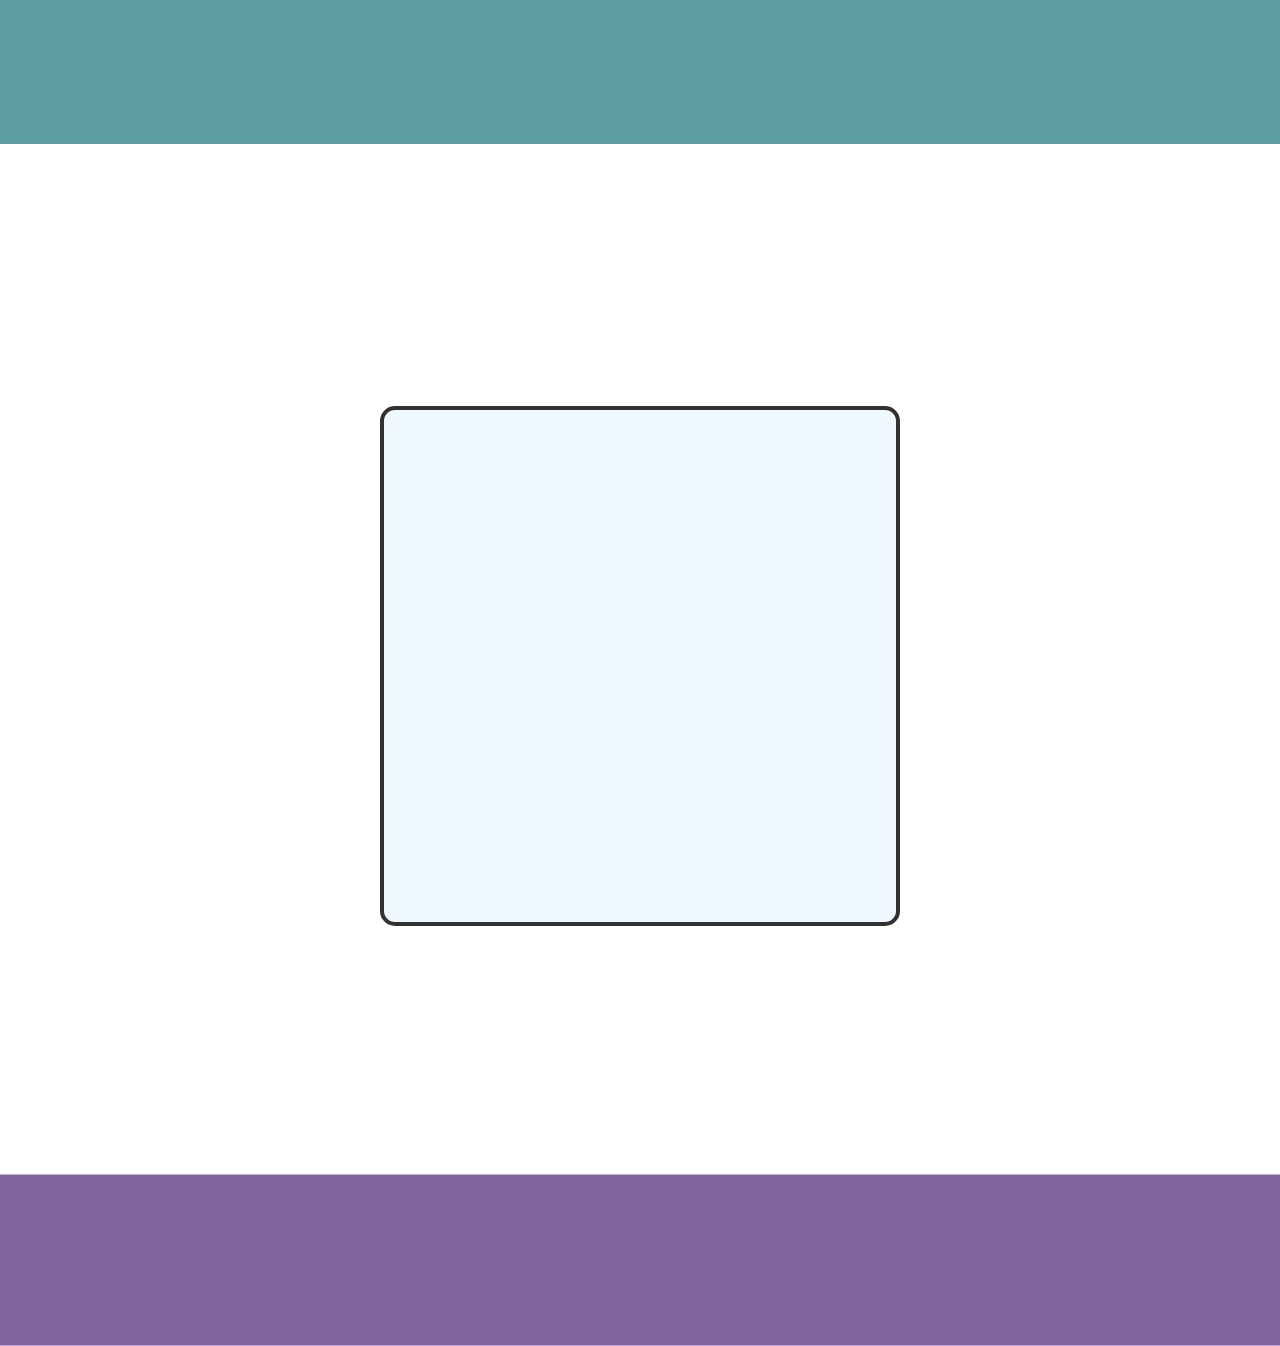
<file: Planificación/index.html>
<!DOCTYPE html>
<html lang="es">

<head>
    <meta charset="UTF-8">
    <meta name="viewport" content="width=device-width, initial-scale=1.0">
    <title>Document</title>
    <link rel="stylesheet" href="estilo_A_login.css">
    <!-- <link href="https://cdn.jsdelivr.net/npm/bootstrap@5.3.5/dist/css/bootstrap.min.css" rel="stylesheet" integrity="sha384-SgOJa3DmI69IUzQ2PVdRZhwQ+dy64/BUtbMJw1MZ8t5HZApcHrRKUc4W0kG879m7" crossorigin="anonymous"> -->

</head>

<body>
    <div class="header">
        <div class="nav"></div>
    </div>
    <div class="main">
        <div class="aside"></div>
    </div>
    <div class="footer"></div>
</body>

</html>
</file>
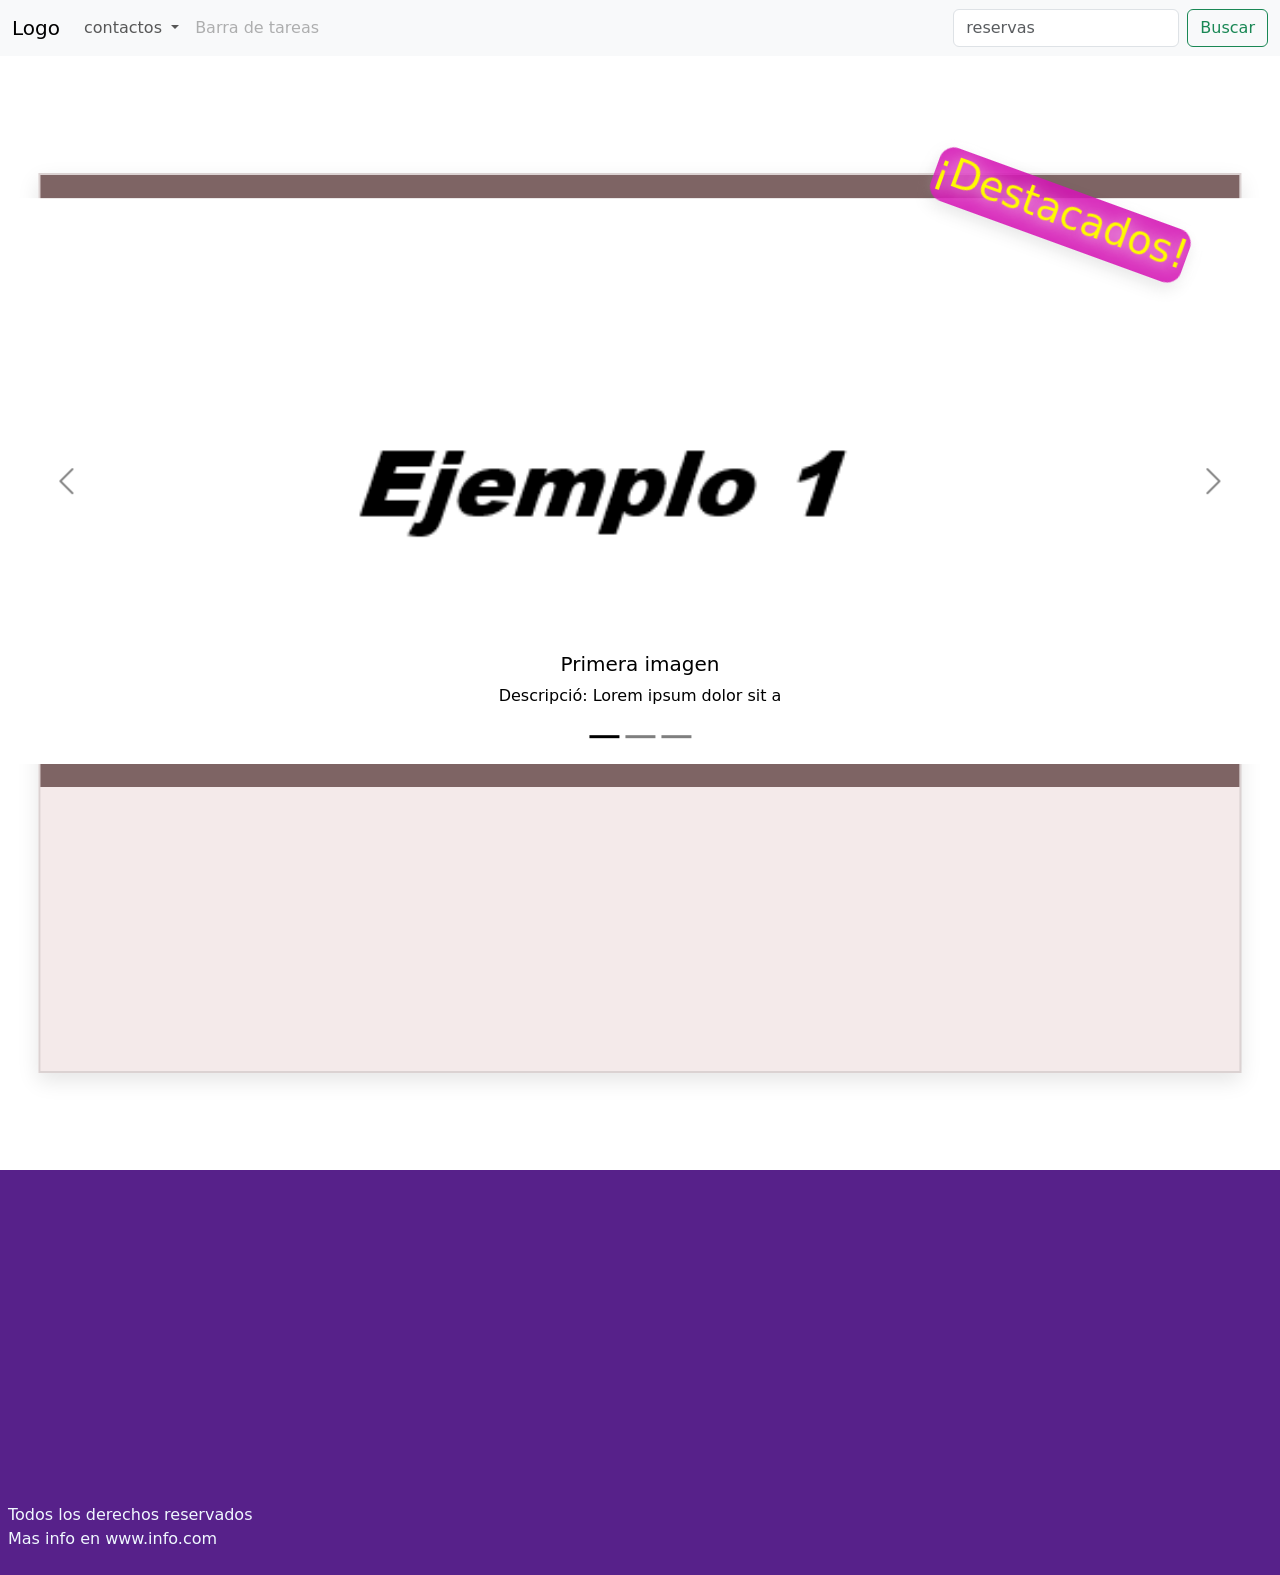
<file: Planificación/boostrap.html>
<!DOCTYPE html>
<html lang="es">

<head>
    <meta charset="UTF-8">
    <meta name="viewport" content="width=device-width, initial-scale=1.0">
    <link rel="stylesheet" href="estilo_B.css">
    <link href="https://cdn.jsdelivr.net/npm/bootstrap@5.3.5/dist/css/bootstrap.min.css" rel="stylesheet"
        integrity="sha384-SgOJa3DmI69IUzQ2PVdRZhwQ+dy64/BUtbMJw1MZ8t5HZApcHrRKUc4W0kG879m7" crossorigin="anonymous">

    <title>Sanar</title>
</head>

<body>
    <nav class="navbar navbar-expand-lg bg-body-tertiary">
        <div class="container-fluid">
            <a class="navbar-brand" href="#">Logo</a>
            <button class="navbar-toggler" type="button" data-bs-toggle="collapse"
                data-bs-target="#navbarSupportedContent" aria-controls="navbarSupportedContent" aria-expanded="false"
                aria-label="Toggle navigation">
                <span class="navbar-toggler-icon"></span>
            </button>
            <div class="collapse navbar-collapse" id="navbarSupportedContent">
                <ul class="navbar-nav me-auto mb-2 mb-lg-0">


                    <li class="nav-item dropdown">
                        <a class="nav-link dropdown-toggle" href="#" role="button" data-bs-toggle="dropdown"
                            aria-expanded="false">
                            contactos
                        </a>
                        <ul class="dropdown-menu">
                            <li><a class="dropdown-item" href="#">Correos electronicos</a></li>
                            <li>
                                <hr class="dropdown-divider">
                            </li>
                            <li><a class="dropdown-item" href="#">ejemplo1@ejemplo.com</a></li>
                            <li><a class="dropdown-item" href="#">ejemplo2@ejemplo.com</a></li>


                        </ul>
                    </li>
                    <li class="nav-item">
                        <a class="nav-link disabled" aria-disabled="true">Barra de tareas</a>
                    </li>
                </ul>
                <form class="d-flex" role="search">
                    <input class="form-control me-2" type="search" placeholder="reservas" aria-label="Search">
                    <button class="btn btn-outline-success" type="submit">Buscar</button>
                </form>
            </div>
        </div>
    </nav>
    <main>
        <div class="contenedor">
            <div id="carouselExampleDark" class="carousel carousel-dark slide">
                <div class="carousel-indicators">
                    <button type="button" data-bs-target="#carouselExampleDark" data-bs-slide-to="0" class="active"
                        aria-current="true" aria-label="Slide 1"></button>
                    <button type="button" data-bs-target="#carouselExampleDark" data-bs-slide-to="1"
                        aria-label="Slide 2"></button>
                    <button type="button" data-bs-target="#carouselExampleDark" data-bs-slide-to="2"
                        aria-label="Slide 3"></button>
                </div>
                <div class="carousel-inner">
                    <div class="carousel-item active" data-bs-interval="10000">
                        <img src="imagenes/imagen-ejemplo-1.png" class="d-block w-100" alt="...">
                        <div class="carousel-caption d-none d-md-block">
                            <h5>Primera imagen</h5>
                            <p>Descripció: Lorem ipsum dolor sit a</p>
                        </div>
                    </div>
                    <div class="carousel-item" data-bs-interval="2000">
                        <img src="imagenes/imagen-ejemplo-2.png" class="d-block w-100" alt="...">
                        <div class="carousel-caption d-none d-md-block">
                            <h5>Segunda imagen</h5>
                            <p>Descripción: Lorem ipsum dolor sit a </p>
                        </div>
                    </div>
                    <div class="carousel-item">
                        <img src="imagenes/imagen-ejemplo-3.png" class="d-block w-100" alt="...">
                        <div class="carousel-caption d-none d-md-block">
                            <h5>Tercera imagen</h5>
                            <p>Some representative placeholder content </p>
                        </div>
                    </div>
                </div>
                <button class="carousel-control-prev" type="button" data-bs-target="#carouselExampleDark"
                    data-bs-slide="prev">
                    <span class="carousel-control-prev-icon" aria-hidden="true"></span>
                    <span class="visually-hidden">Previous</span>
                </button>
                <button class="carousel-control-next" type="button" data-bs-target="#carouselExampleDark"
                    data-bs-slide="next">
                    <span class="carousel-control-next-icon" aria-hidden="true"></span>
                    <span class="visually-hidden">Next</span>
                </button>
            </div>
            <div id="contenedor-descripcion"> <span id="span-Destacados">
                    <h1>¡Destacados!</h1>
                </span></div>
        </div>
    </main>
    <footer>
        <label>Todos los derechos reservados </label>
        <p> Mas info en www.info.com</p>
    </footer>

    <script src="https://cdn.jsdelivr.net/npm/@popperjs/core@2.11.8/dist/umd/popper.min.js"
        integrity="sha384-I7E8VVD/ismYTF4hNIPjVp/Zjvgyol6VFvRkX/vR+Vc4jQkC+hVqc2pM8ODewa9r"
        crossorigin="anonymous"></script>
    <script src="https://cdn.jsdelivr.net/npm/bootstrap@5.3.5/dist/js/bootstrap.min.js"
        integrity="sha384-VQqxDN0EQCkWoxt/0vsQvZswzTHUVOImccYmSyhJTp7kGtPed0Qcx8rK9h9YEgx+"
        crossorigin="anonymous"></script>
</body>

</html>
</file>
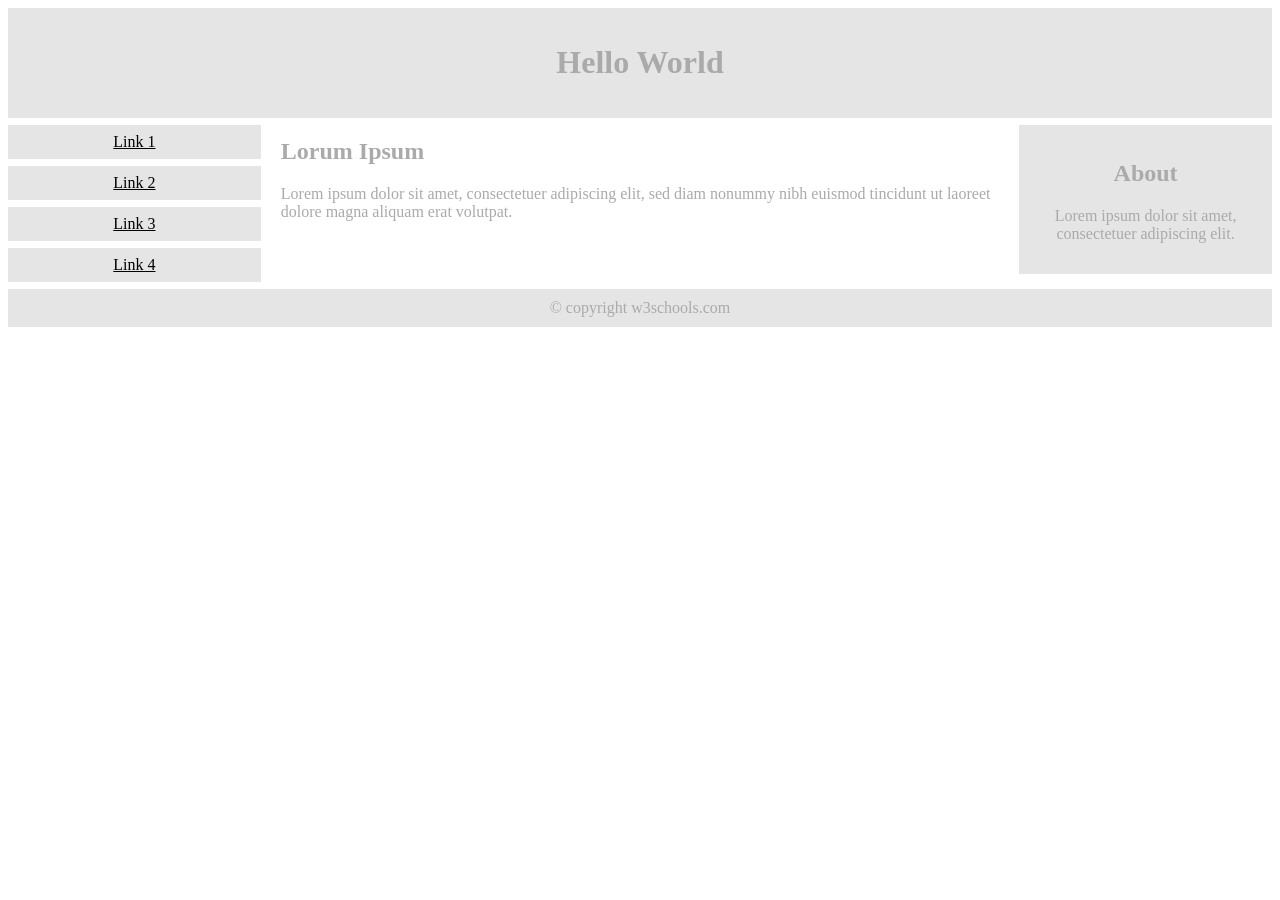
<file: Planificación/ejemplo_responsive.html>
<!DOCTYPE html>
<html>
<head>
<meta name="viewport" content="width=device-width, initial-scale=1.0">
<style>
* {
  box-sizing: border-box;
}

.menu {
  float: left;
  width: 20%;
  text-align: center;
}

.menu a {
  background-color: #e5e5e5;
  padding: 8px;
  margin-top: 7px;
  display: block;
  width: 100%;
  color: black;
}

.main {
  float: left;
  width: 60%;
  padding: 0 20px;
}

.right {
  background-color: #e5e5e5;
  float: left;
  width: 20%;
  padding: 15px;
  margin-top: 7px;
  text-align: center;
}

@media only screen and (max-width: 620px) {
  /* For mobile phones: */
  .menu, .main, .right {
    width: 100%;
  }
}
</style>
</head>
<body style="font-family:Verdana;color:#aaaaaa;">

<div style="background-color:#e5e5e5;padding:15px;text-align:center;">
  <h1>Hello World</h1>
</div>

<div style="overflow:auto">
  <div class="menu">
    <a href="#">Link 1</a>
    <a href="#">Link 2</a>
    <a href="#">Link 3</a>
    <a href="#">Link 4</a>
  </div>

  <div class="main">
    <h2>Lorum Ipsum</h2>
    <p>Lorem ipsum dolor sit amet, consectetuer adipiscing elit, sed diam nonummy nibh euismod tincidunt ut laoreet dolore magna aliquam erat volutpat.</p>
  </div>

  <div class="right">
    <h2>About</h2>
    <p>Lorem ipsum dolor sit amet, consectetuer adipiscing elit.</p>
  </div>
</div>

<div style="background-color:#e5e5e5;text-align:center;padding:10px;margin-top:7px;">© copyright w3schools.com</div>

</body>
</html>
</file>
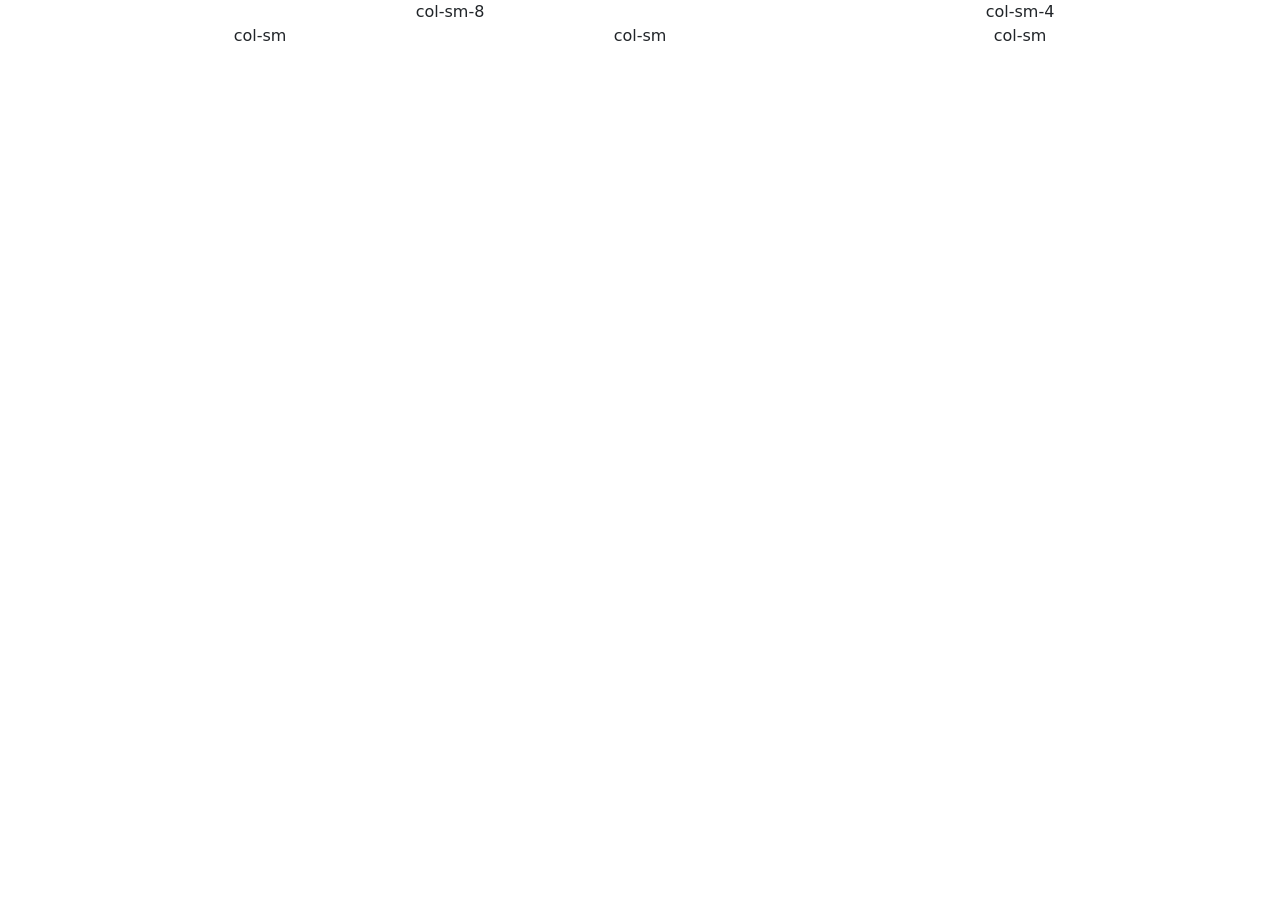
<file: Planificación/ejemplo_responsivo_boostrap.html>
<!DOCTYPE html>
<html lang="en">
<head>
    <meta charset="UTF-8">
    <meta name="viewport" content="width=device-width, initial-scale=1.0">
    <title>ejemplo responsive boostrap</title>
    <link href="https://cdn.jsdelivr.net/npm/bootstrap@5.3.5/dist/css/bootstrap.min.css" rel="stylesheet" integrity="sha384-SgOJa3DmI69IUzQ2PVdRZhwQ+dy64/BUtbMJw1MZ8t5HZApcHrRKUc4W0kG879m7" crossorigin="anonymous">
</head>
<body>
    <div class="container text-center">
  <div class="row">
    <div class="col-sm-8">col-sm-8</div>
    <div class="col-sm-4">col-sm-4</div>
  </div>
  <div class="row">
    <div class="col-sm">col-sm</div>
    <div class="col-sm">col-sm</div>
    <div class="col-sm">col-sm</div>
  </div>
</div>
</body>
</html>
</file>
<file: Planificación/estilo_A_login.css>
body{
    margin: 0;
    overflow-x: hidden;
    width: min-content;
    height: fit-content;
}


.header{
    position: absolute;
    top: 0%;
    left: 50%;
    transform: translate(-50%,-0%);
    background-color: cadetblue;
    height: 16vmin;
    width: 100vmax;
}

.main{
    position: absolute;
    top:74vmin;
    left: 50%;
    transform: translate(-50%,-50%);
    height: 40vmax;
    width: 40vmax;
    background-color: aliceblue;
    border: 0.5vmin rgb(49, 49, 49) solid;
    border-radius: 15px;
    
}

.footer{
    position: absolute;
    top: 140vmin;
    left: 50%;
    transform: translate(-50%,-50%);
    background-color: rgba(108, 73, 141, 0.863);
    height: 19vmin;
    width: 100vmax;
}
</file>
<file: Planificación/estilo_B.css>
body{
    margin: 0;
    height: fit-content;
    overflow-x: hidden;
}
*{
    box-sizing: border-box;
}
.header{
    position: absolute;
    width:100vmax;
    height:16vmin;
    background-color: cornflowerblue;
}
main{
    position: relative;
    top: 63vmin;
    left: 50%;
    transform: translate(-50%,-50%);
    height: 100vmin;
    width: 94vmax;
    border: .3vmin rgba(0,0,0,0.1) solid;
    box-shadow: 0 8px 20px rgba(0, 0, 0,0.1);
    background-color: rgba(146, 51, 51, 0.1);
}
#carouselExampleDark{
    position: absolute;
    top: 50%;
    left:50%;
    transform: translate(-50%,-50%);
    width:150vmin ;
    
}
#contenedor-descripcion{
    background-color: rgba(212, 21, 180, 0.877);
    box-shadow: 0 6px 17px rgba(0,0,0,0.1);
    position: absolute;
    top: 2%;
    left: 74%;
    transform: translate(-50%,-50%);
    transform:rotate(20deg);
    height:fit-content;
    width: fit-content;
    border-radius: 15px;
    transition-property: scale(1.0), background-color;
    transition: 100ms ease-in;
}
#contenedor-descripcion:hover{
    transform: scale(1.1);
    background-color:rgb(212, 21, 180);

}


.contenedor{
    position: relative;
    width: 100%;
    background-color: rgb(126, 100, 100);
    height: 68vmin;
}
#span-Destacados{
    color:  rgb(255, 251, 0);
    text-shadow: 0 2px 15px rgba(255, 255, 255, 0.87);
}

footer{
    position: absolute;
    height: 45vmin;
    width: 100%;
    background-color: rgb(87, 33, 138);
    left: 0;
    top: 130vmin;
    display: flex;
    justify-content: end;
    flex-wrap: nowrap;
    flex-direction: column;
    padding: 8px;
    color: aliceblue;
}
</file>
